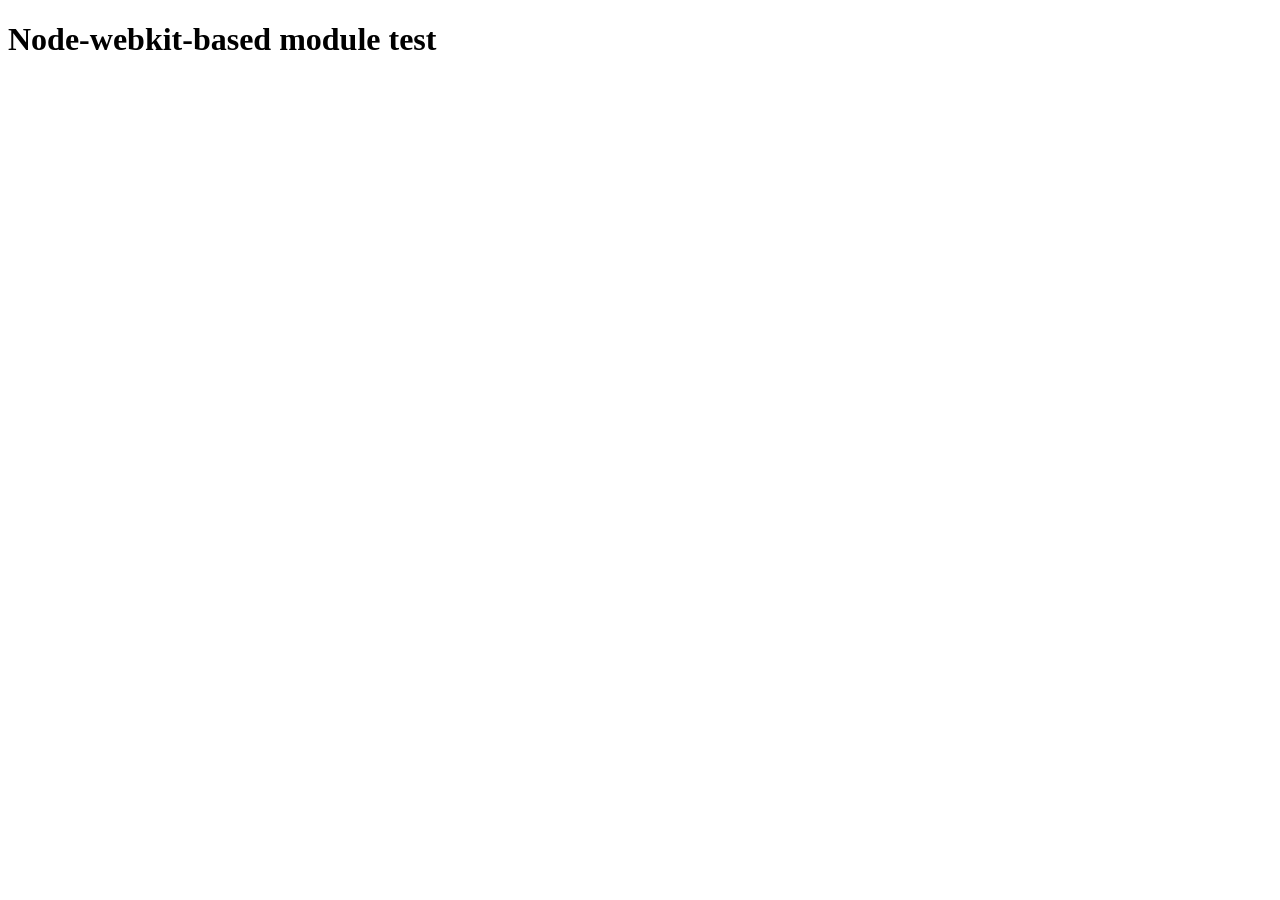
<file: JS/node_modules/@mapbox/node-pre-gyp/lib/util/nw-pre-gyp/index.html>
<!doctype html>
<html>
<head>
<meta charset="utf-8">
<title>Node-webkit-based module test</title>
<script>
function nwModuleTest(){
   var util = require('util');
   var moduleFolder = require('nw.gui').App.argv[0];
   try {
      require(moduleFolder);
   } catch(e) {
      if( process.platform !== 'win32' ){
         util.log('nw-pre-gyp error:');
         util.log(e.stack);
      }
      process.exit(1);
   }
   process.exit(0);
}
</script>
</head>
<body onload="nwModuleTest()">
<h1>Node-webkit-based module test</h1>
</body>
</html>
</file>
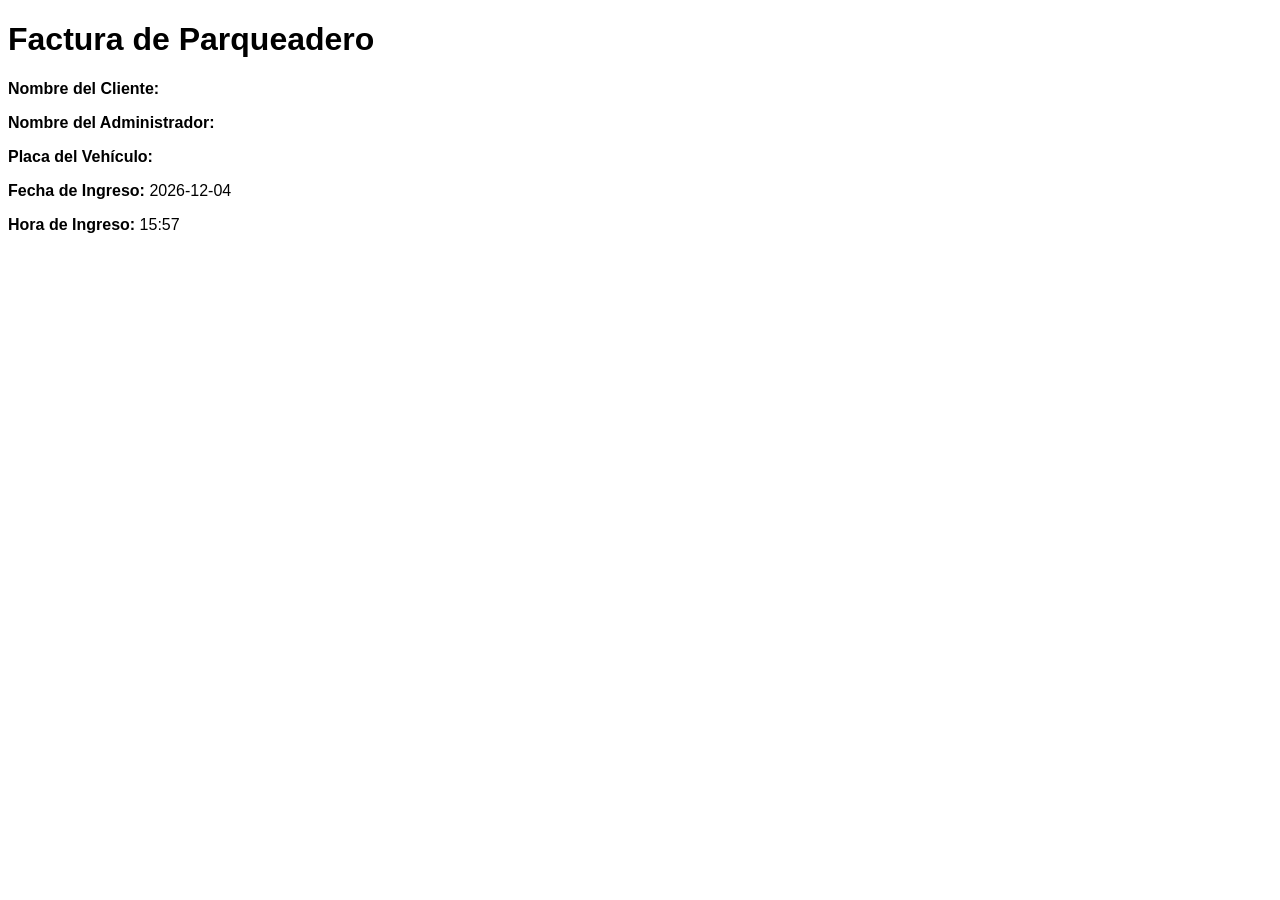
<file: public/factura.html>
<!DOCTYPE html>
<html lang="es">
<head>
    <meta charset="UTF-8">
    <meta name="viewport" content="width=device-width, initial-scale=1.0">
    <title>Factura de Parqueadero</title>
    <style>
        body {
            font-family: Arial, sans-serif;
        }
    </style>
</head>
<body>
    <h1>Factura de Parqueadero</h1>
    <div id="factura">
        <p><strong>Nombre del Cliente:</strong> <span id="nombreCliente"></span></p>
        <p><strong>Nombre del Administrador:</strong> <span id="nombreAdministrador"></span></p>
        <p><strong>Placa del Vehículo:</strong> <span id="placaVehiculo"></span></p>
        <p><strong>Fecha de Ingreso:</strong> <span id="fechaIngreso"></span></p>
        <p><strong>Hora de Ingreso:</strong> <span id="horaIngreso"></span></p>
    </div>

    <script src="/JS/factura.js"></script>
</body>
</html>
</file>
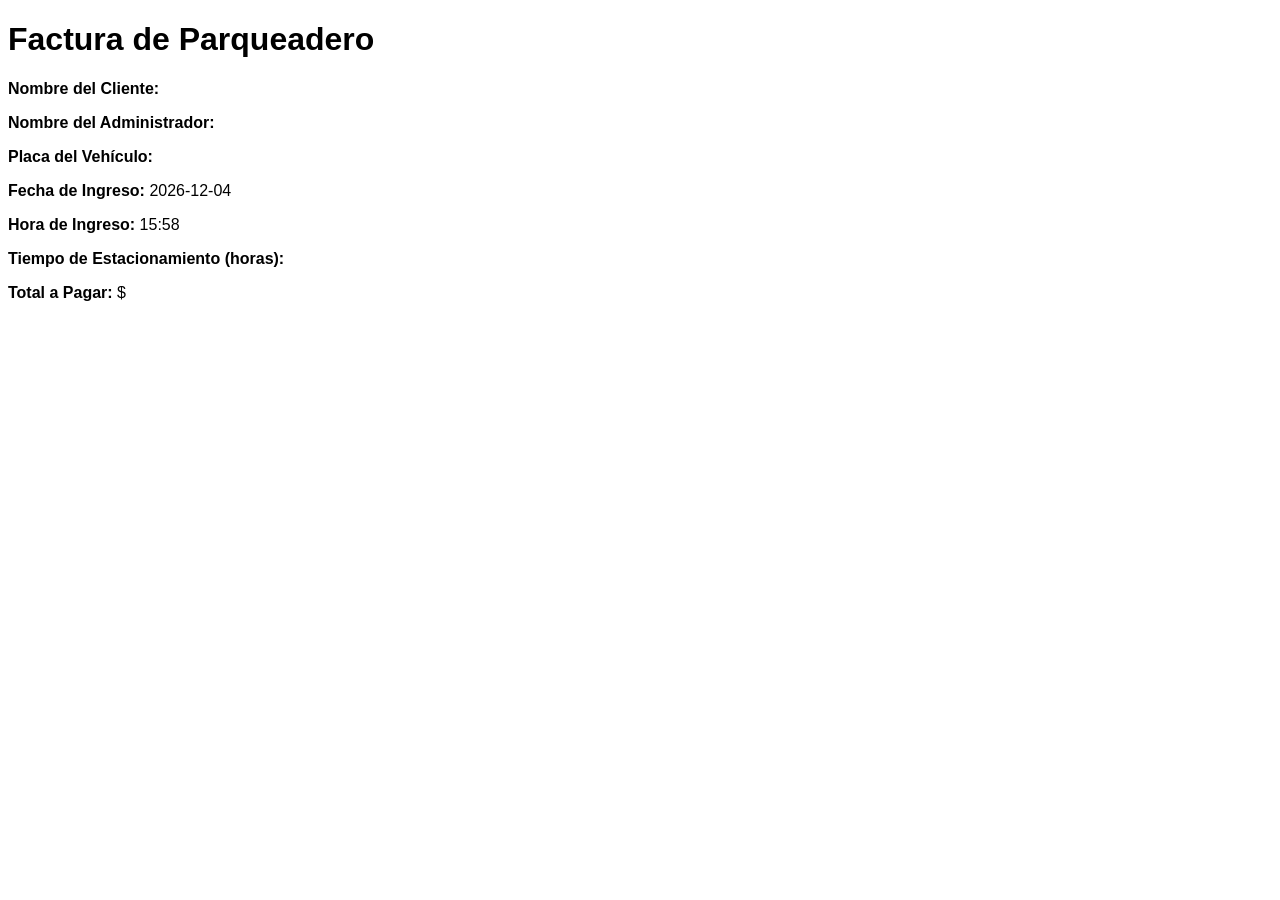
<file: Producto 2.0/HTML/factura.html>
<!DOCTYPE html>
<html lang="es">
<head>
    <meta charset="UTF-8">
    <meta name="viewport" content="width=device-width, initial-scale=1.0">
    <title>Factura de Parqueadero</title>
    <style>
        body {
            font-family: Arial, sans-serif;
        }
    </style>
</head>
<body>
    <h1>Factura de Parqueadero</h1>
    <div id="factura">
        <p><strong>Nombre del Cliente:</strong> <span id="nombreCliente"></span></p>
        <p><strong>Nombre del Administrador:</strong> <span id="nombreAdministrador"></span></p>
        <p><strong>Placa del Vehículo:</strong> <span id="placaVehiculo"></span></p>
        <p><strong>Fecha de Ingreso:</strong> <span id="fechaIngreso"></span></p>
        <p><strong>Hora de Ingreso:</strong> <span id="horaIngreso"></span></p>
        <p><strong>Tiempo de Estacionamiento (horas):</strong> <span id="tiempoEstacionamiento"></span></p>
        <p><strong>Total a Pagar:</strong> $<span id="total"></span></p>
    </div>

    <script src="/JS/factura.js"></script>
</body>
</html>
</file>
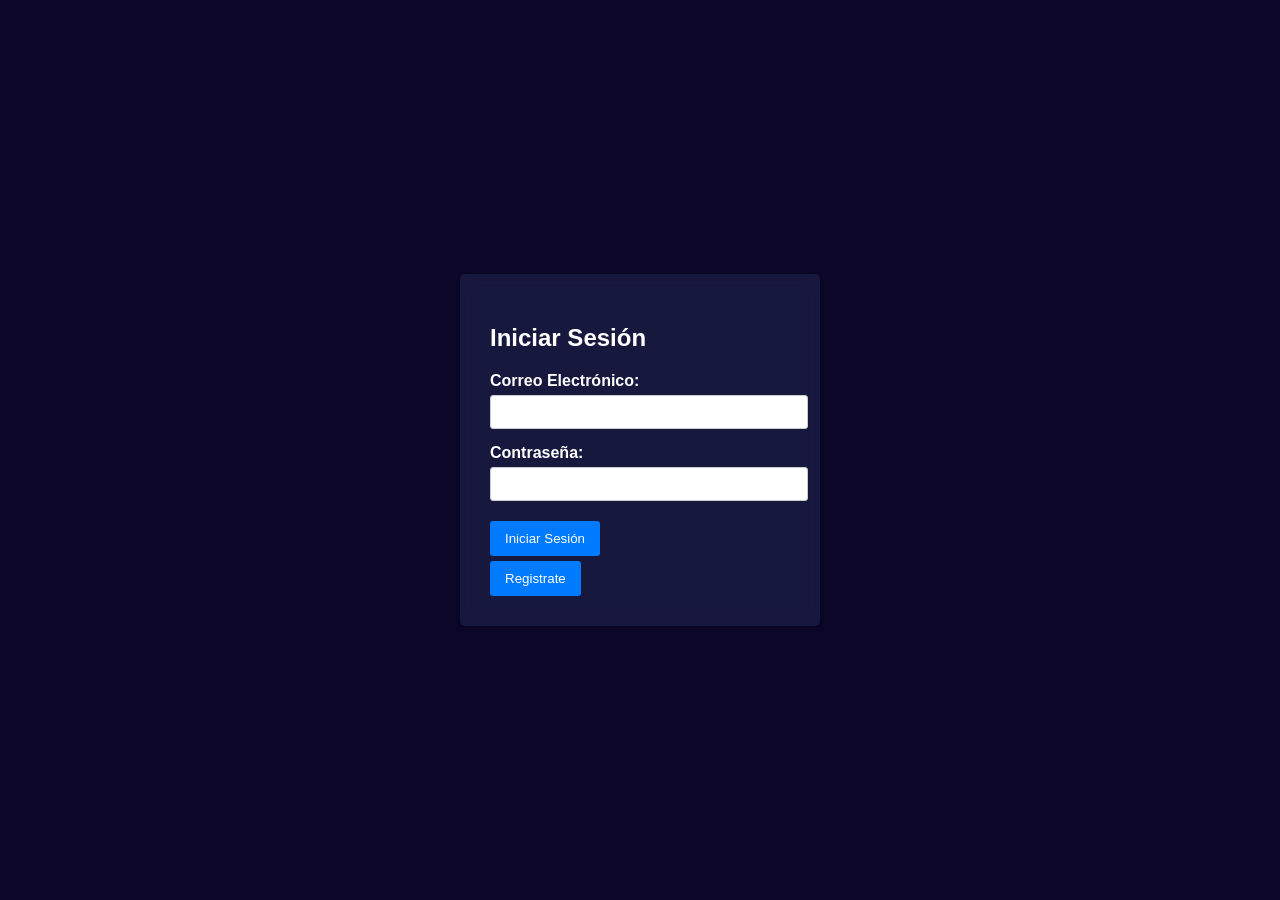
<file: Producto 2.0/HTML/iniciarSesion.html>
<!DOCTYPE html>
<html lang="en">
<head>
<meta charset="UTF-8">
<meta name="viewport" content="width=device-width, initial-scale=1.0">
<title>Iniciar Sesión</title>
<link rel="shortcut icon" href="/Fotos/logo.ico.ico" type="image/x-icon">
<link rel="stylesheet" href="/CSS/iniciarSesion.css">
</head>
<body> 
<div class="container">
  <h2>Iniciar Sesión</h2>
  <form action="#" method="post">
    <div class="form-group">
      <label for="correo">Correo Electrónico:</label>
      <input type="email" id="correo" name="correo" required>
    </div>
    <div class="form-group">
      <label for="contraseña">Contraseña:</label>
      <input type="password" id="contraseña" name="contraseña" required>
    </div>
    <button type="submit">Iniciar Sesión</button>
  </form>
  <a href="/HTML/registro.html">
    <button taype >Registrate</button>
  </a>
</div>
</body>
</html>
</file>
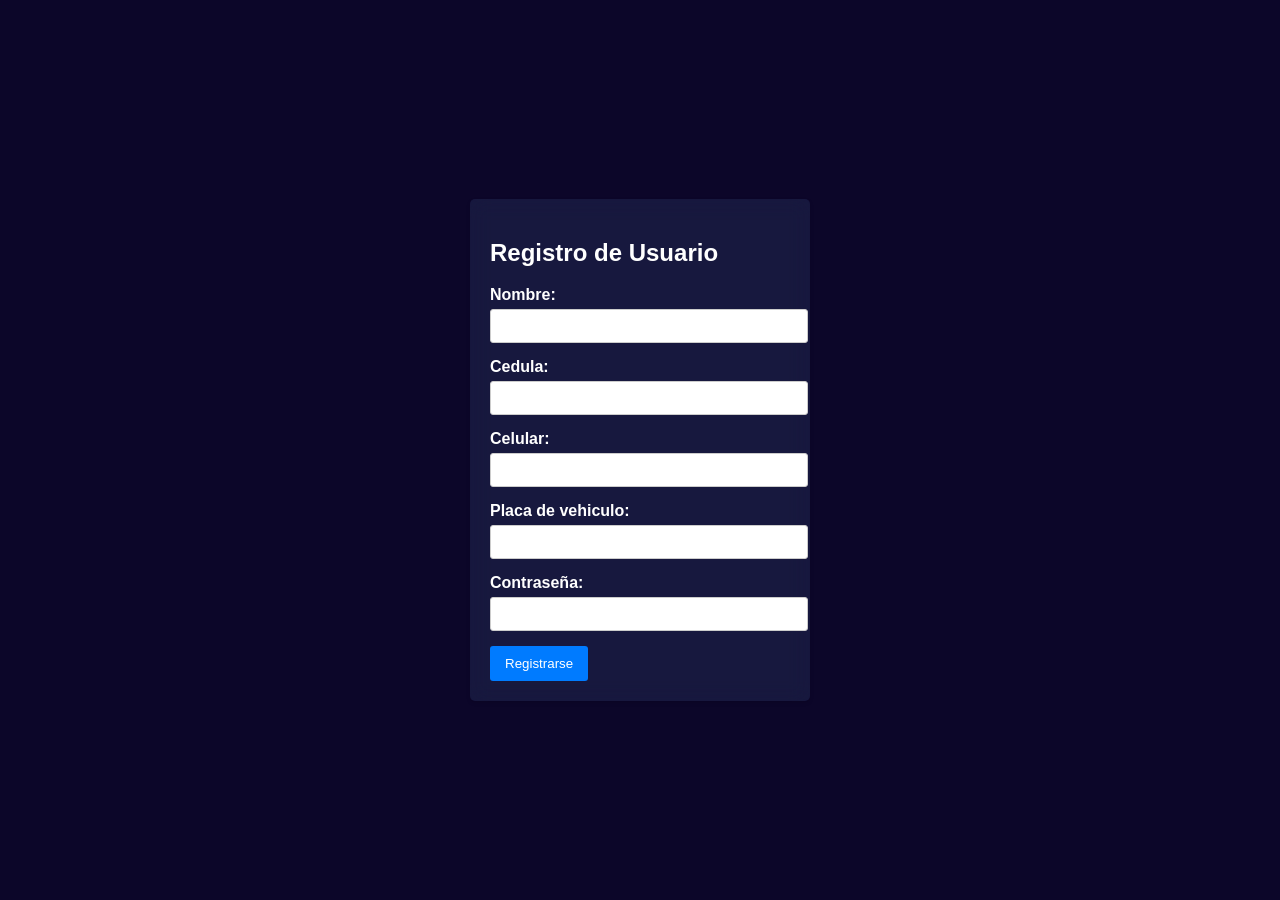
<file: Producto 2.0/HTML/registro.html>
<!DOCTYPE html>
<html lang="en">
<head>
<meta charset="UTF-8">
<meta name="viewport" content="width=device-width, initial-scale=1.0">
<title>Registro de Usuario</title>
<link rel="shortcut icon" href="/Fotos/logo.ico.ico" type="image/x-icon">
<link rel="stylesheet" href="/CSS/registro.css">
</head>
<body>
<div class="container">
  <h2>Registro de Usuario</h2>
  <form action="DatosU.php" method="post">
    <div class="form-group">
      <label for="nombre">Nombre:</label>
      <input type="text" id="nombre" name="nombre" required>
    </div>
    <div class="form-group">
      <label for="nombre">Cedula:</label>
      <input type="text" id="Cedula" name="Cedula" required>
    </div>
    <div class="form-group">
      <label for="correo">Celular:</label>
      <input type="text" id="Celular" name="Celular" required>
    </div>
    <div class="form-group">
      <label for="correo">Placa de vehiculo:</label>
      <input type="text" id="Placa" name="Placa" required>
    </div>
    <div class="form-group">
      <label for="contraseña">Contraseña:</label>
      <input type="password" id="contraseña" name="contraseña" required>
    </div>
    <button type="submit">Registrarse</button>
  </form> 
</div>              
</body>
</html>
</file>
<file: CSS/iniciarSesion.css>
body {
  margin: 0;
  padding: 0;
  font-family: Arial, sans-serif;
  background-color: rgb(12, 6, 41);
  background-size: cover;
  display: flex;
  justify-content: center;
  align-items: center;
  height: 100vh;
  color: #ccc;
  }
  
  .logo h1 {
    display: flex;
    margin: 0;
    font-size: 24px;
}

.logo{
  position: absolute;
  top: 0; 
  left: 0; 
  margin: 11px;
}

  .logo img {
    display: flex;
    width: 50px;
    height: auto;
    margin-right: 10px;
    border-radius: 50%
}

.logo h1 {
  color: white;
}
  .container {
    color: white  ;
    backdrop-filter: blur(10px);
    background-color: rgba(101, 150, 206, 0.13);
    padding: 30px;
    border-radius: 5px;
    box-shadow: 0 2px 4px rgba(0, 0, 0, 0.1);
    width: 300px;
  }

  .form-group {
    margin-bottom: 15px;
  }

  label {
    display: block;
    margin-bottom: 5px;
    font-weight: bold;
  }

  input {
    width: 100%;
    padding: 8px;
    border: 1px solid #ccc;
    border-radius: 3px;
    font-size: 14px;
  }

  button {
    margin-top: 5px;
    padding: 10px 15px;
    background-color: #007bff;
    color: white;
    border: none;
    border-radius: 3px;
    cursor: pointer;
  }
</file>
<file: CSS/registro.css>
body {
  margin: 0;
  padding: 0;
  font-family: Arial, sans-serif;
  background-color: rgb(12, 6, 41);
  background-size: cover;
  display: flex;
  justify-content: center;
  align-items: center;
  height: 100vh;
  color: #ccc;
  }

  .logo h1 {
    display: flex;
    margin: 0;
    font-size: 24px;
}

.logo{
  position: absolute;
  top: 0; 
  left: 0; 
  margin: 11px;
}

  .logo img {
    display: flex;
    width: 50px;
    height: auto;
    margin-right: 10px;
    border-radius: 50%
}
.logo h1 {
  color: white;
}
  .container {
    color: white;
    backdrop-filter: blur(10px);
    background-color: rgba(101, 150, 206, 0.13);
    padding: 20px;
    border-radius: 5px;
    box-shadow: 0 2px 4px rgba(0, 0, 0, 0.1);
    width: 300px;
  }
  .form-group {
    margin-bottom: 15px;
  }
  label {
    display: block;
    margin-bottom: 5px;
    font-weight: bold;
  }
  input {
    width: 100%;
    padding: 8px;
    border: 1px solid #ccc;
    border-radius: 3px;
    font-size: 14px;
  }
  button {
    padding: 10px 15px;
    background-color: #007bff;
    color: white;
    border: none;
    border-radius: 3px;
    cursor: pointer;
  }
</file>
